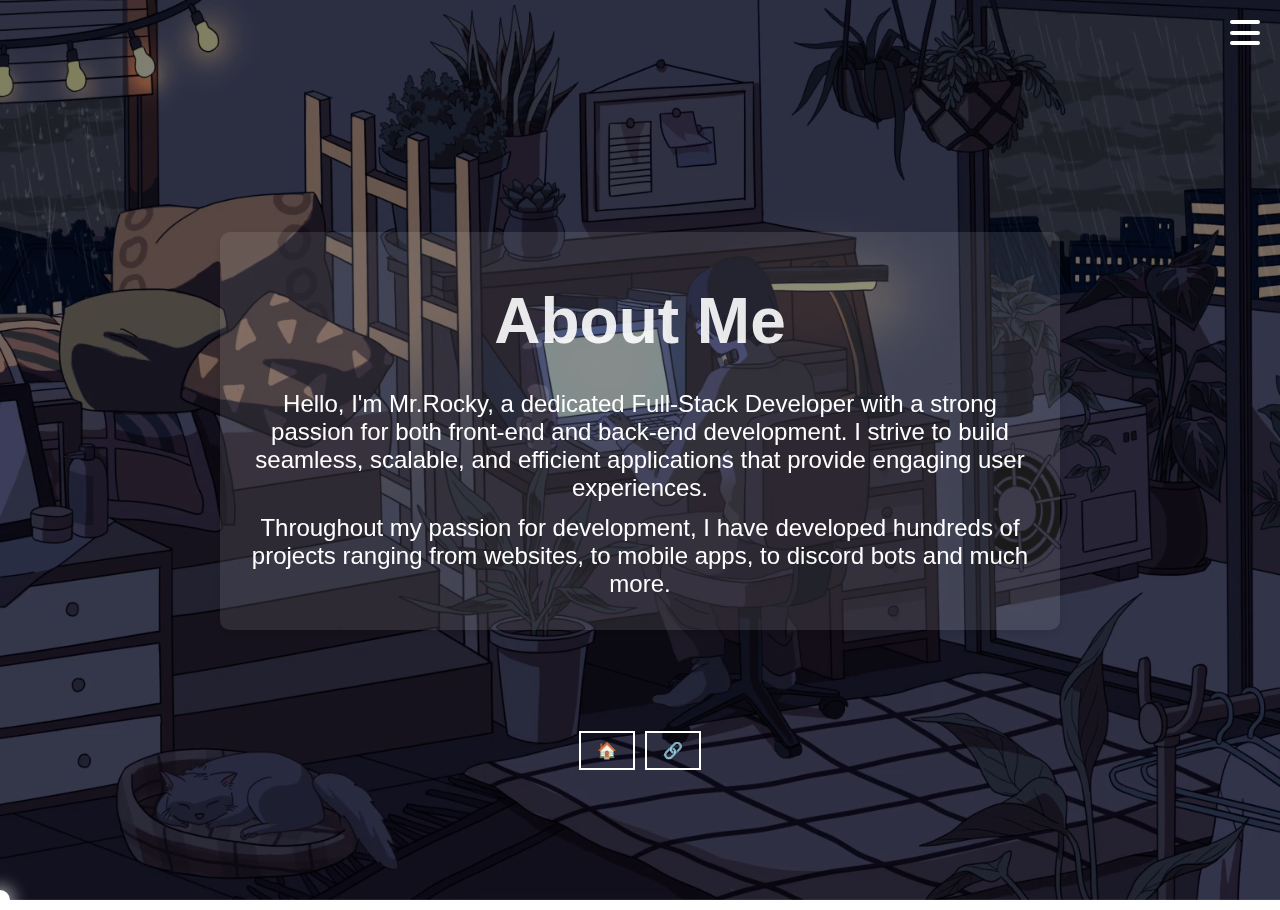
<file: about.html>
<!DOCTYPE html>
<html lang="en">
<head>
    <meta charset="UTF-8">
    <meta name="viewport" content="width=device-width, initial-scale=1.0">
    <title>About Mr.Rocky</title>
    <link rel="stylesheet" href="style.css">
</head>
<body>
    <video class="background-video" autoplay muted loop id="videoBG">
        <source src="lofi.mp4" type="video/mp4">
        Your browser does not support the video tag.
    </video>
    <audio id="clickSound" preload="auto">
        <source src="click.mp3" type="audio/mp3">
        Your browser does not support the audio tag.
    </audio>
    <div class="hamburger-menu" onclick="toggleMenu()">
        <div></div>
        <div></div>
        <div></div>
        <div class="dropdown-content">
            <a href="#" onclick="changeVideo('rainy.mp4')">Rainy Theme</a>
            <a href="#" onclick="changeVideo('sunny.mp4')">Sunny Theme</a>
        </div>
    </div>
    <div class="content">
        <div class="card">
            <h1>About Me</h1>
            <p>Hello, I'm Mr.Rocky, a dedicated Full-Stack Developer with a strong passion for both front-end and back-end development. I strive to build seamless, scalable, and efficient applications that provide engaging user experiences.</p>
            <p>Throughout my passion for development, I have developed hundreds of projects ranging from websites, to mobile apps, to discord bots and much more.</p>
        </div>
        <div class="link-container" style="display: flex; justify-content: center; gap: 10px; position: relative; z-index: 0; top: -130px;">
            <a href="index.html" onclick="shatterTransition(event)">🏠</a>
            <a href="https://discord.gg/npJX29XyVP">🔗</a>
        </div>
    </div>
    <div class="cursor" id="cursor"></div>
    <script>
        document.addEventListener('mousemove', function(e) {
            const cursor = document.getElementById('cursor');
            cursor.style.transform = `translate(${e.clientX}px, ${e.clientY}px)`;
        });
        document.addEventListener('click', function() {
            const clickSound = document.getElementById('clickSound');
            clickSound.play();
        });
        window.onload = function() {
            const videoElement = document.getElementById('videoBG');
            const savedVideoSrc = localStorage.getItem('videoSrc') || 'lofi.mp4';
            videoElement.src = savedVideoSrc;
            videoElement.play();
        };

        function shatterTransition(event) {
            event.preventDefault();
            const targetUrl = event.currentTarget.href;
            const body = document.body;
            body.style.transition = 'none';
            body.style.animation = 'shatter 1s forwards';
            setTimeout(function() {
                window.location.href = targetUrl;
            }, 1000); // Wait for the animation to complete
        }

        function toggleMenu() {
            const dropdown = document.querySelector('.dropdown-content');
            dropdown.style.display = dropdown.style.display === 'block' ? 'none' : 'block';
        }

        function changeVideo(videoSrc) {
            const videoElement = document.getElementById('videoBG');
            videoElement.src = videoSrc;
            videoElement.play();
            localStorage.setItem('videoSrc', videoSrc);
        }
    </script>
    <style>
        .card {
            background: rgba(255, 255, 255, 0.1); /* Increased transparency */
            border-radius: 10px;
            padding: 20px;
            max-width: 800px;
            margin: auto;
            box-shadow: 0 4px 8px rgba(0, 0, 0, 0.1);
            position: relative;
            z-index: 1; /* Ensures the card is above the buttons */
        }
        @keyframes shatter {
            0% {
                transform: scale(1);
                opacity: 1;
            }
            50% {
                transform: scale(1.2);
                opacity: 0.5;
            }
            100% {
                transform: scale(0);
                opacity: 0;
            }
        }
    </style>
</body>
</html>
</file>
<file: style.css>
body, html {
    margin: 0;
    padding: 0;
    width: 100%;
    height: 100%;
    overflow: hidden;
    font-family: 'Arial', sans-serif;
    color: #fff;
    opacity: 1;
    transition: opacity 0.5s ease-in-out; /* Fade transition for page load */
}

body {
    cursor: url('data:image/svg+xml;utf8,<svg xmlns="http://www.w3.org/2000/svg" width="24" height="24" viewport="0 0 24 24" fill="none" stroke="white" stroke-width="2" stroke-linecap="round" stroke-linejoin="round"><circle cx="12" cy="12" r="9"/></svg>') 12 12, auto; /* Custom circle cursor */
}

.cursor {
    width: 20px;
    height: 20px;
    border-radius: 50%; /* Ensures the cursor is a circle */
    background-color: #fff; /* White color for the cursor */
    position: absolute;
    pointer-events: none; /* Ensures the cursor doesn't interfere with other elements */
    transform: translate(-50%, -50%); /* Centers the cursor on the mouse position */
    transition: transform 0.1s ease; /* Smooth transition for cursor movement */
    z-index: 1000; /* Ensures the cursor is visible on top of all other elements */
    box-shadow: 0 0 15px 5px rgba(255, 255, 255, 0.5); /* Adds a smoke effect */
}

.background-video {
    position: absolute;
    top: 0;
    left: 0;
    width: 100%;
    height: 100%;
    object-fit: cover;
    z-index: -1;
}

.content {
    position: relative;
    z-index: 1;
    display: flex;
    flex-direction: column;
    justify-content: center;
    align-items: center;
    height: 100%;
    text-align: center;
    background: rgba(0, 0, 0, 0.5);
}

.hamburger-menu {
    position: absolute;
    top: 20px;
    right: 20px;
    display: flex;
    flex-direction: column;
    justify-content: space-between;
    width: 30px;
    height: 25px;
    cursor: pointer;
    z-index: 1001;
}

.hamburger-menu div {
    height: 4px;
    background-color: #fff;
    border-radius: 2px;
    transition: all 0.3s ease;
}

.dropdown-content {
    display: none;
    position: absolute;
    background-color: #f9f9f9;
    min-width: 160px;
    box-shadow: 0px 8px 16px 0px rgba(0,0,0,0.2);
    z-index: 1002;
    right: 20px;
    top: 55px;
}

.dropdown-content a {
    color: black;
    padding: 12px 16px;
    text-decoration: none;
    display: block;
}

.dropdown-content a:hover {background-color: #f1f1f1}

.hamburger-menu:hover .dropdown-content {display: block;}

h1 {
    font-size: 4em;
    margin: 0.5em 0;
    color: rgba(255, 255, 255, 0.9); /* Slightly reduced transparency */
}

p {
    font-size: 1.5em;
    margin: 0.5em 0;
}

a {
    color: #fff;
    text-decoration: none;
    border: 2px solid #fff;
    padding: 0.5em 1em;
    transition: background 0.3s, color 0.3s;
    cursor: url('data:image/svg+xml;utf8,<svg xmlns="http://www.w3.org/2000/svg" width="24" height="24" viewport="0 0 24 24" fill="none" stroke="black" stroke-width="2" stroke-linecap="round" stroke-linejoin="round"><circle cx="12" cy="12" r="9"/></svg>') 12 12, auto; /* Custom black circle cursor */
    display: flex;
    justify-content: center;
    align-items: center;
}

a:hover {
    background: #fff;
    color: #000;
}

@media (max-width: 768px) {
    body, html {
        height: 100%;
        overflow: auto;
    }

    .background-video {
        width: 100%;
        height: auto;
    }

    .content {
        height: 100%;
        padding: 20px;
    }

    h1 {
        font-size: 2em; /* Smaller font size for smaller screens */
    }

    p {
        font-size: 1em; /* Smaller font size for smaller screens */
    }

    .hamburger-menu {
        top: 10px;
        right: 10px;
    }

    .dropdown-content {
        right: 10px;
        top: 45px;
    }

    a {
        font-size: 0.8em; /* Smaller font size for links */
    }
}
</file>
